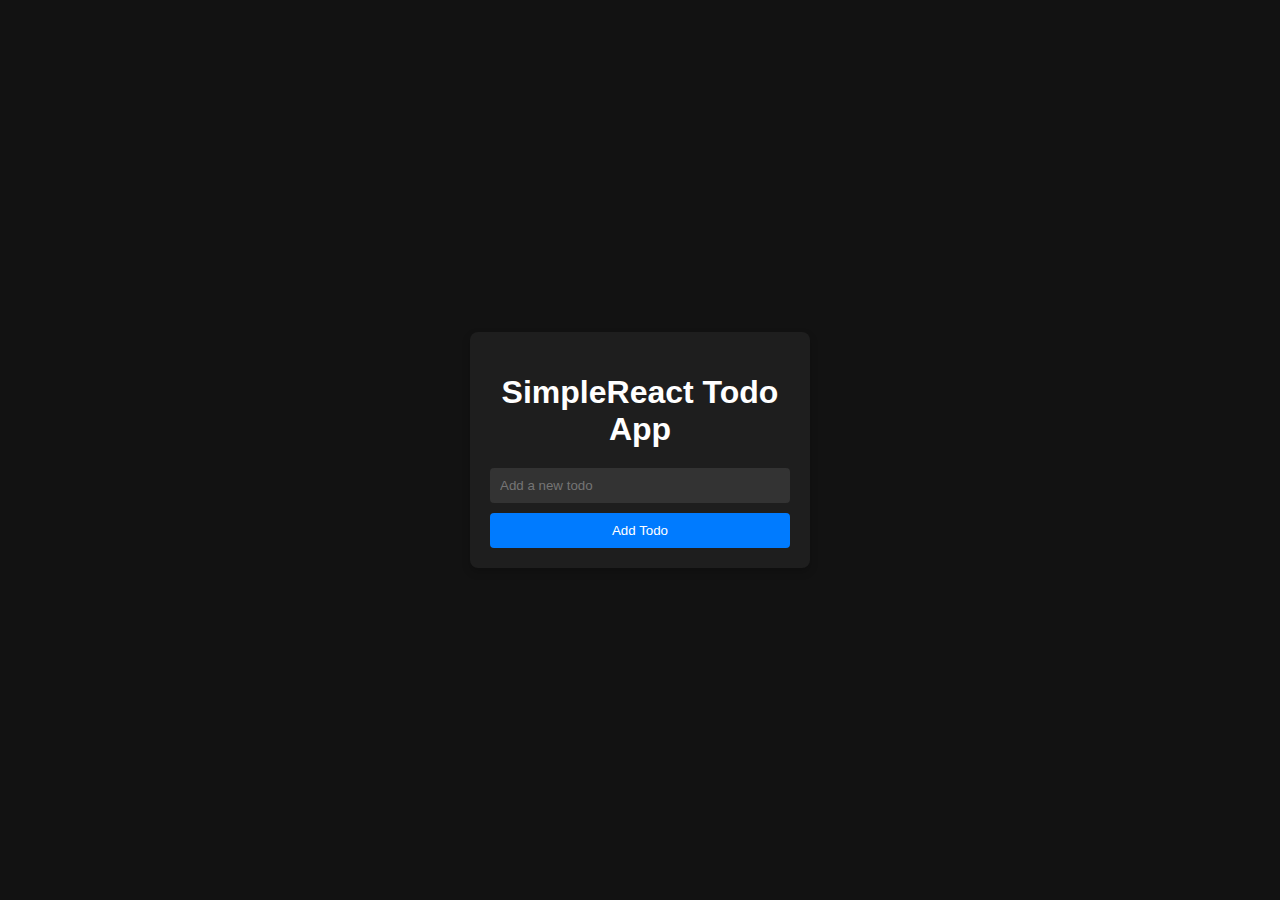
<file: index.html>
<!DOCTYPE html>
<html lang="en">
<head>
  <meta charset="UTF-8">
  <meta name="viewport" content="width=device-width, initial-scale=1.0">
  <title>Simple React-like Framework</title>
  <link rel="stylesheet" href="styles.css">
</head>
<body>
  <div id="root"></div>
  <script src="framework.js"></script>
  <script src="app.js"></script>
</body>
</html>
</file>
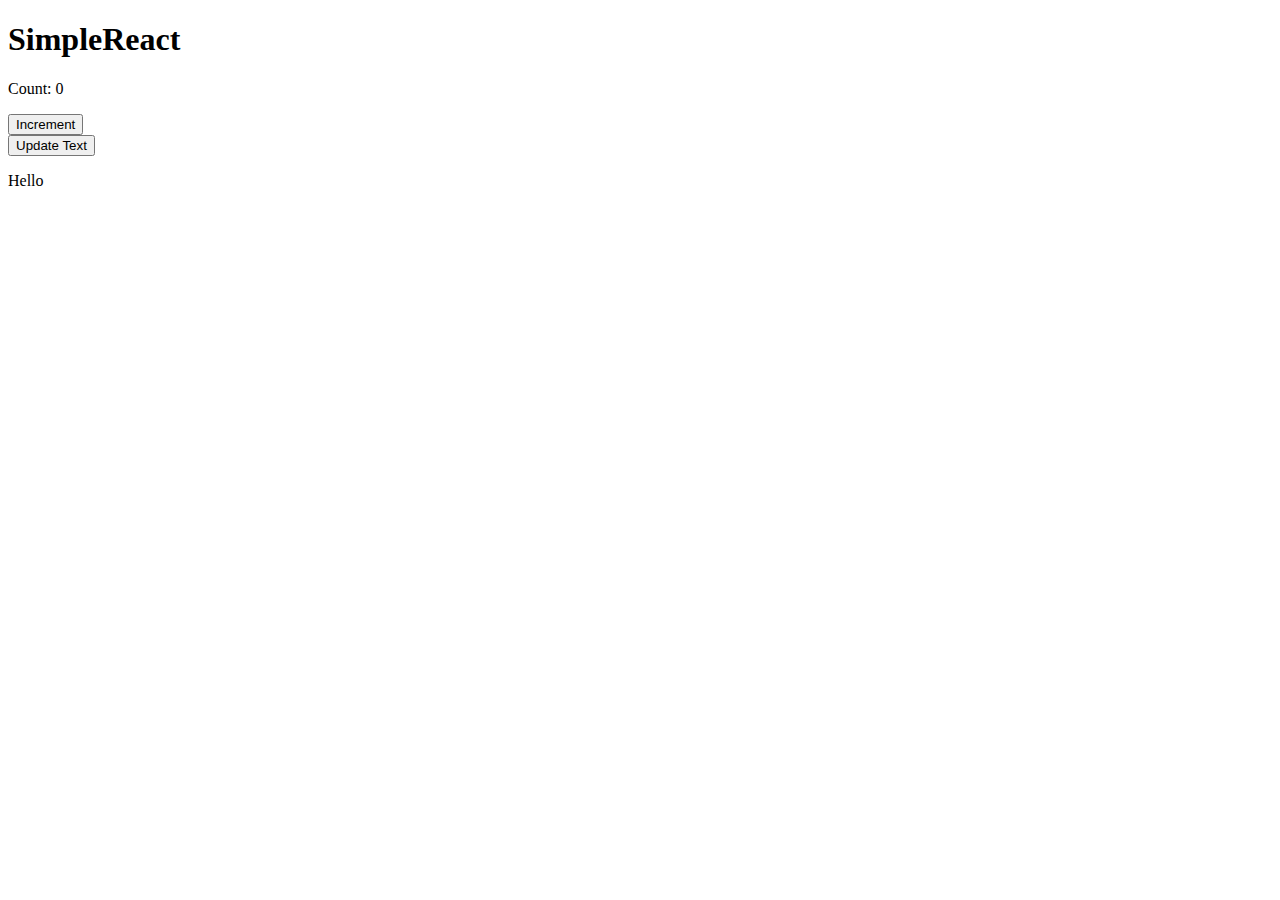
<file: practice/index.html>
<!DOCTYPE html>
<html lang="en">
<head>
  <meta charset="UTF-8">
  <meta name="viewport" content="width=device-width, initial-scale=1.0">
  <title>Simple React-like Framework</title>
</head>
<body>
  <div id="root"></div>
  <script src="framework.js"></script>
  <script src="app.js"></script>
</body>
</html>
</file>
<file: styles.css>
body {
    background-color: #121212;
    color: #ffffff;
    font-family: Arial, sans-serif;
    display: flex;
    justify-content: center;
    align-items: center;
    height: 100vh;
    margin: 0;
  }
  
  .todo-app {
    background-color: #1e1e1e;
    padding: 20px;
    border-radius: 8px;
    box-shadow: 0 4px 8px rgba(0, 0, 0, 0.2);
    width: 300px;
  }
  
  .header {
    text-align: center;
    margin-bottom: 20px;
  }
  
  .new-todo {
    width: calc(100% - 20px);
    padding: 10px;
    border: none;
    border-radius: 4px;
    margin-bottom: 10px;
    background-color: #333;
    color: #fff;
  }
  
  .add-todo {
    width: 100%;
    padding: 10px;
    border: none;
    border-radius: 4px;
    background-color: #007bff;
    color: #fff;
    cursor: pointer;
  }
  
  .add-todo:hover {
    background-color: #0056b3;
  }
  
  .todo-list {
    list-style: none;
    padding: 0;
    margin: 0;
  }
  
  .todo-item {
    padding: 10px;
    border-bottom: 1px solid #333;
    cursor: pointer;
  }
  
  .todo-item.completed {
    text-decoration: line-through;
    color: #757575;
  }
  
  .todo-item:hover {
    background-color: #333;
  }
</file>
